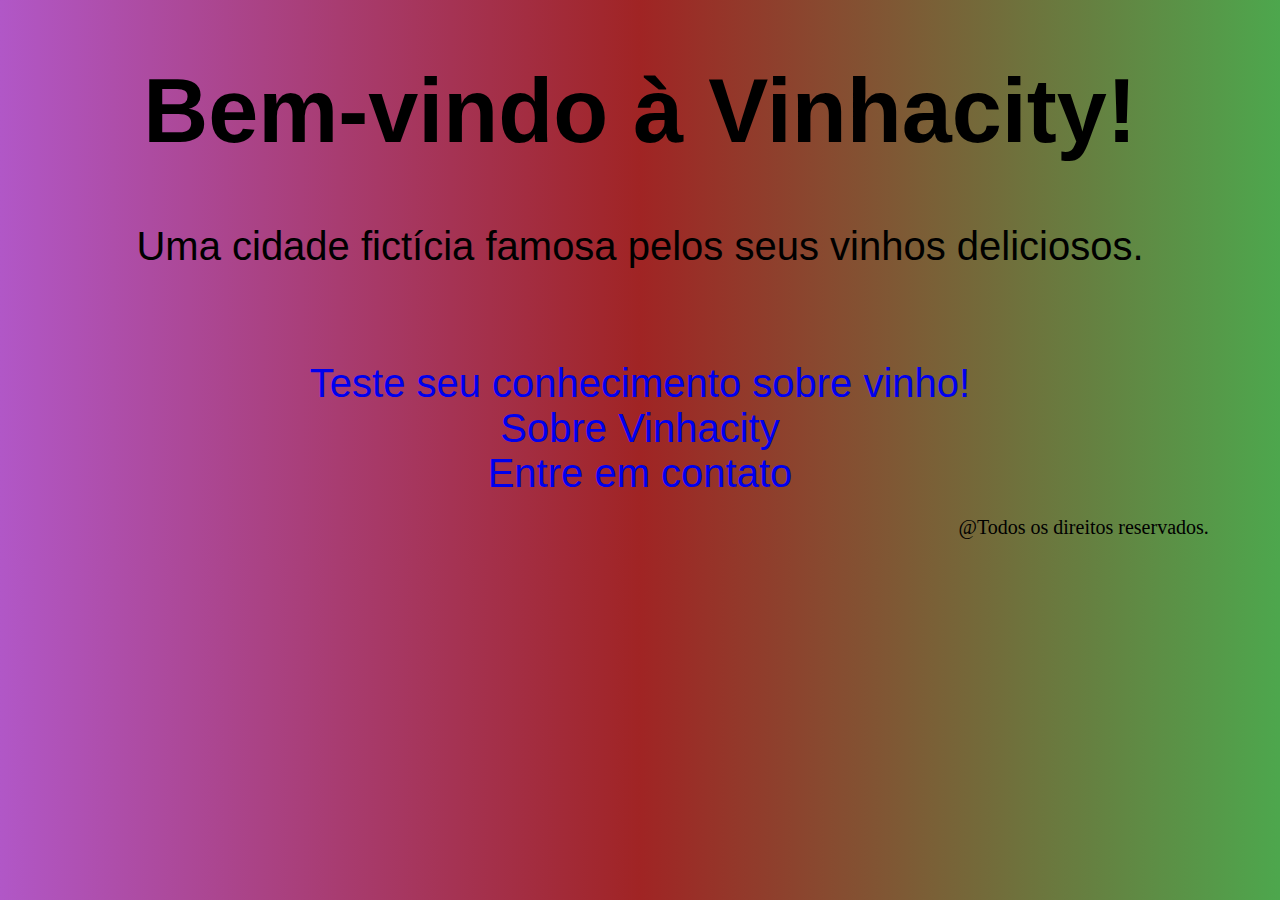
<file: index.html>
<!DOCTYPE html>
<html lang="pt-br">
<head>
    <meta charset="UTF-8">
    <meta http-equiv="X-UA-Compatible" content="IE=edge">
    <meta name="viewport" content="width=device-width, initial-scale=1.0">
    <link rel="stylesheet" href="style.css"/>
    <title>Minha Página Inicial</title>
    <script>
    alert("Seja bem-vindo!");
    </script>
</head>
<body>

    <div class="indexcontint">
    <h1>Bem-vindo à Vinhacity!</h1>
	<p>Uma cidade fictícia famosa pelos seus vinhos deliciosos.</p>
    <br>
    </div>

    <div class="links">

    <a class ="item1" href="quiz.html">Teste seu conhecimento sobre vinho!</a>
    <br>
    <a class ="item2" href="sobre.html">Sobre Vinhacity</a>
    <br>
    <a class ="item3" href="contato.html">Entre em contato</a>

</div>


	<footer>
        @Todos os direitos reservados.
	</footer>



    <script src="script.js"></script>
</body>
</html>
</file>
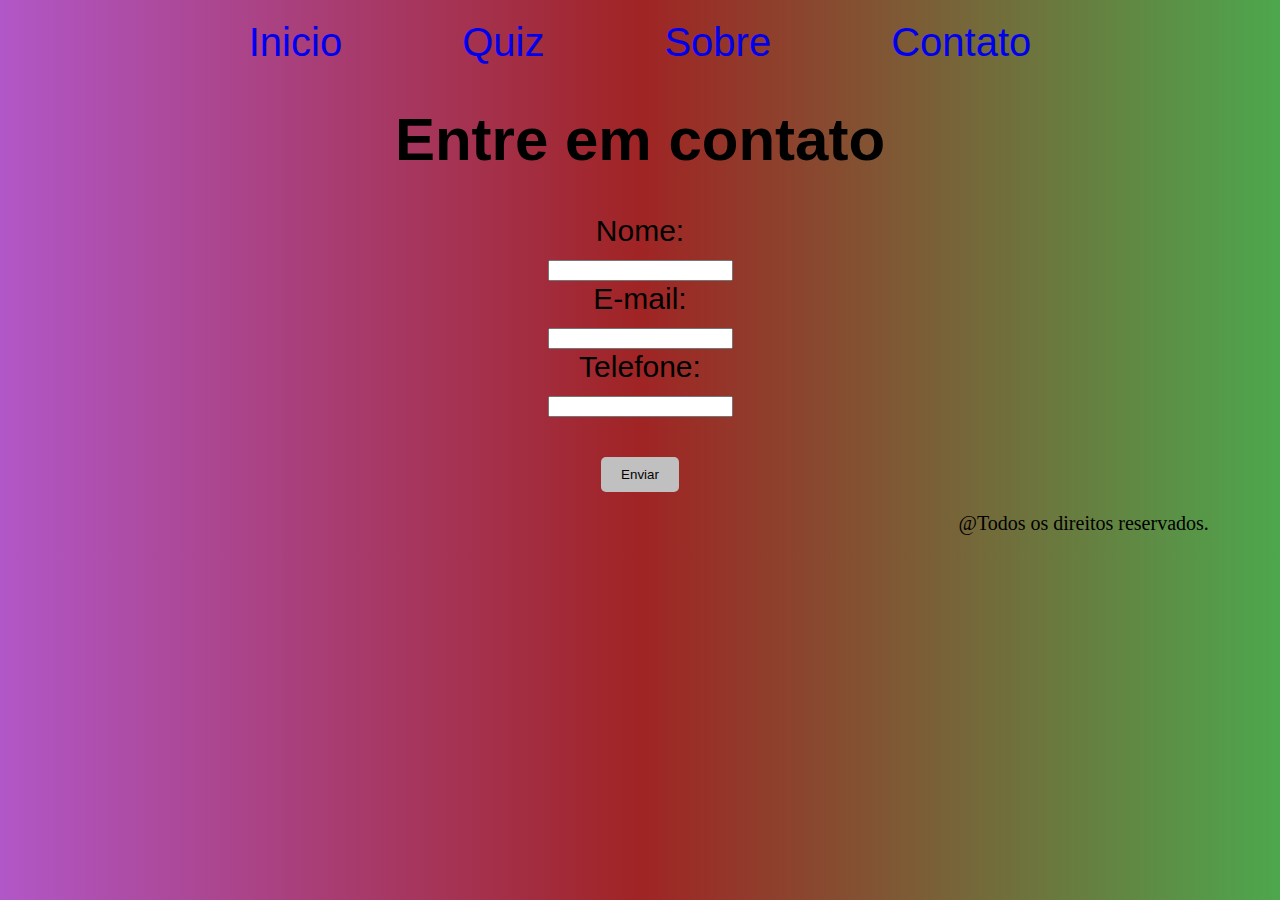
<file: contato.html>
<!DOCTYPE html>
<html lang="pt-br">
<head>
    <meta charset="UTF-8">
    <meta http-equiv="X-UA-Compatible" content="IE=edge">
    <meta name="viewport" content="width=device-width, initial-scale=1.0">
	<link rel="stylesheet" href="style.css">
    <title>Vinhacity - Contato</title>

    <script>
		function validarFormulario() {
			var nome = document.forms["formulario"]["nome"].value;
			var email = document.forms["formulario"]["email"].value;
			var telefone = document.forms["formulario"]["telefone"].value;
			if (nome == "" || email == "" || telefone == "") {
				alert("Por favor, preencha todos os campos obrigatórios.");
				return false;
			}
            alert("Obrigado por entrar em contato!");
		}
	</script>
<body>

	<div class="navbar">
		<a class ="item1" href="index.html">Inicio</a>
		<a class ="item2" href="quiz.html">Quiz</a>
		<a class ="item3" href="sobre.html">Sobre</a>
		<a class ="item4" href="contato.html">Contato</a>
	</div>

	<div class="indexcontato">
    <h1>Entre em contato</h1>
	<form name="formulario" onsubmit="return validarFormulario()">
		<label>Nome:</label><br>
		<input type="text" name="nome"><br>
		<label>E-mail:</label><br>
		<input type="email" name="email"><br>
		<label>Telefone:</label><br>
        <input type="numero" name="telefone"><br>
        <br>
		<button class="btn" id="button" onclick="validarContato()">Enviar</button>
	</div>   

		<footer>
			@Todos os direitos reservados.
		</footer>

    <script src="script.js"></script>
</body>
</html>
</file>
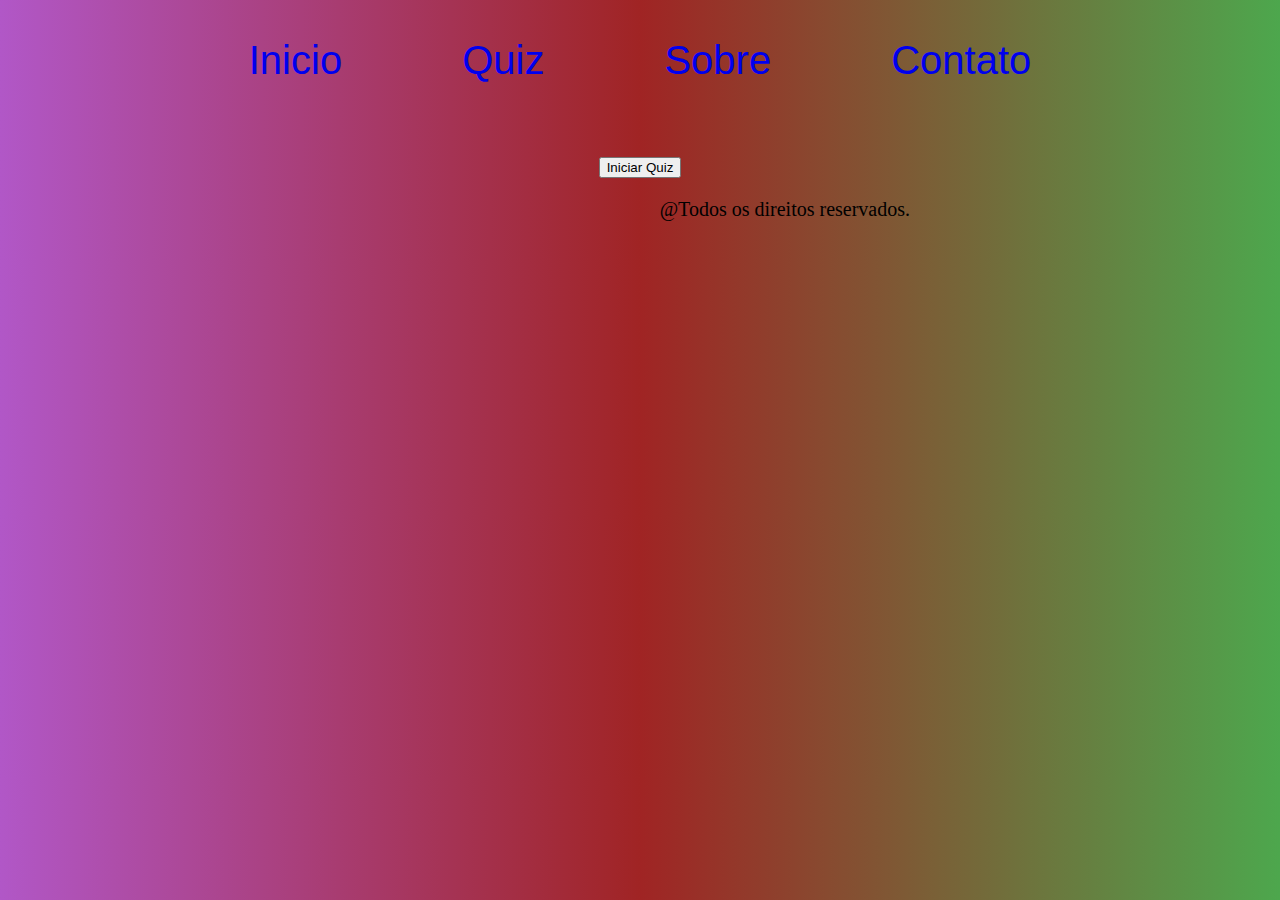
<file: quiz.html>
<!DOCTYPE html>
<html lang="pt-br">
<head>
    <meta charset="UTF-8">
    <meta http-equiv="X-UA-Compatible" content="IE=edge">
    <meta name="viewport" content="width=device-width, initial-scale=1.0">
    <link rel="stylesheet" href="style.css">
    <title>Quiz</title>
	<script>
		alert ("Vamos conhecer sobre vinho")
	</script>
</head>
<div class="quiz-container">

<div>
	<div class="navbar">
		<a class ="item1" href="index.html">Inicio</a>
		<a class ="item2" href="quiz.html">Quiz</a>
		<a class ="item3" href="sobre.html">Sobre</a>
		<a class ="item4" href="contato.html">Contato</a>
	</div>
<br><br><br>

<button id="quizcss" onclick="quiz()">Iniciar Quiz</button>

<div id="msg" class="msg"></div>

</div>

	<footer>
		@Todos os direitos reservados.
	</footer>

	<script src="script.js"></script>
</body>
</html
</file>
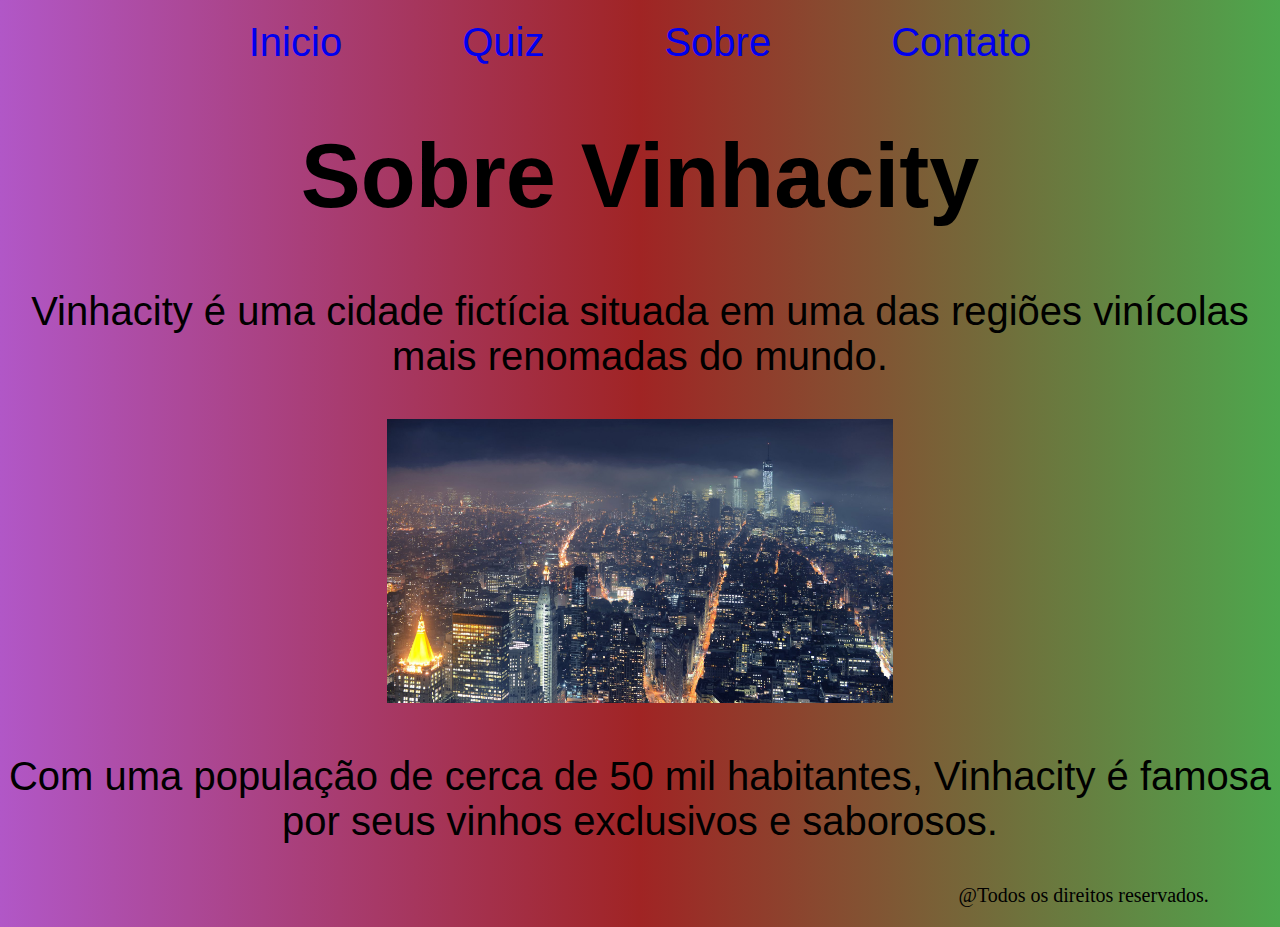
<file: sobre.html>
<!DOCTYPE html>
<html lang="pt-br">
<head>
    <meta charset="UTF-8">
    <meta http-equiv="X-UA-Compatible" content="IE=edge">
    <meta name="viewport" content="width=device-width, initial-scale=1.0">
	<link rel="stylesheet" href="style.css"/>
    <title>Vinhacity - Sobre</title>
</head>
<body>

	<div class="navbar">
		<a class ="item1" href="index.html">Inicio</a>
		<a class ="item2" href="quiz.html">Quiz</a>
		<a class ="item3" href="sobre.html">Sobre</a>
		<a class ="item4" href="contato.html">Contato</a>
	</div>

<div class="sobre">


    <h1>Sobre Vinhacity</h1>
	<p>Vinhacity é uma cidade fictícia situada em uma das regiões vinícolas mais renomadas do mundo.</p>
	<img src="./vinhacityy.jpg" width="40%" alt="Foto de Vinhacity">
	<p>Com uma população de cerca de 50 mil habitantes, Vinhacity é famosa por seus vinhos exclusivos e saborosos.</p>


</div>

	<footer>
		@Todos os direitos reservados.
	</footer>
</body>
</html>
</file>
<file: style.css>
/*index.html*/

body {
	background: linear-gradient(to right, #b157c7, #a02424, #4da74d);
	animation: changeColor 9s ease-in-out infinite;
  }
  
  @keyframes changeColor {
	0% {
	  background: linear-gradient(to right, #f40606, #e7b848, #2dcd38);
	}
	33.33% {
	  background: linear-gradient(to right, #e4ff82, #52a1a1, #08a51d);
	}
	66.66% {
	  background: linear-gradient(to right, #b157c7, #a02424, #4da74d);
	}
  }

.indexcontint{
	background-color: transparent;
	font-family: 'Franklin Gothic Medium', 'Arial Narrow', Arial, sans-serif;
    text-align: center;
	font-size: 45px;
}

.links{
	background-color: transparent;
	font-family: 'Franklin Gothic Medium', 'Arial Narrow', Arial, sans-serif;
    text-align: center;
	font-size: 40px;
	text-justify: auto;
}

.item1:hover{
	background-color: transparent;
	font-family: 'Franklin Gothic Medium', 'Arial Narrow', Arial, sans-serif;
    text-align: center;
	font-size: 40px;
	background-color: darkorchid;
	border-radius: 5px;
	color: #000000;
	text-decoration: none;
}

.item2:hover{
	background-color: transparent;
	font-family: 'Franklin Gothic Medium', 'Arial Narrow', Arial, sans-serif;
    text-align: center;
	font-size: 40px;
	background-color: darkorchid;
	border-radius: 5px;
	color:#000000;
	text-decoration: none;
}

.item3:hover{
	background-color: transparent;
	font-family: 'Franklin Gothic Medium', 'Arial Narrow', Arial, sans-serif;
    text-align: center;
	font-size: 40px;
	background-color: darkorchid;
	border-radius: 5px;
	color:#000000;
	text-decoration: none;
}

.item1{
	background-color: transparent;
	font-family: 'Franklin Gothic Medium', 'Arial Narrow', Arial, sans-serif;
    text-align: center;
	font-size: 40px;
	border-radius: 5px;
	text-decoration: none;
	margin-right: 60px;
	margin-left: 60px;
}

.item2{
	background-color: transparent;
	font-family: 'Franklin Gothic Medium', 'Arial Narrow', Arial, sans-serif;
    text-align: center;
	font-size: 40px;
	border-radius: 5px;
	text-decoration: none;
	margin-right: 60px;
	margin-left: 60px;
}

.item3{
	background-color: transparent;
	font-family: 'Franklin Gothic Medium', 'Arial Narrow', Arial, sans-serif;
    text-align: center;
	font-size: 40px;
	border-radius: 5px;
	text-decoration: none;
	margin-right: 60px;
	margin-left: 60px;
}

.item4{
	background-color: transparent;
	font-family: 'Franklin Gothic Medium', 'Arial Narrow', Arial, sans-serif;
    text-align: center;
	font-size: 40px;
	border-radius: 5px;
	text-decoration: none;
	margin-right: 60px;
	margin-left: 60px;
}



p{
	font-size: 40px;
}

footer{
	display: flex;
	font-size: 20px;
	margin: 20px;
	justify-content: flex-end;
	margin-inline: 5%;
}

.navbar{
	display: flex;
	justify-content: center;
	margin: 20px;
}


/*sobre.html*/

.sobre{
	background-color: transparent;
	font-family: 'Franklin Gothic Medium', 'Arial Narrow', Arial, sans-serif;
    text-align: center;
	font-size: 45px;
}
#button{
	background-color: silver;
	color: rgb(3, 3, 3);
	border: none;
	border-radius: 5px;
	padding: 10px 20px;
}


/*contato.html*/

body{
	text-align: center;
}

.indexcontato{
	background-color: transparent;
	font-family: 'Franklin Gothic Medium', 'Arial Narrow', Arial, sans-serif;
    text-align: center;
	font-size: 30px;
}

/*quiz.html*/

.quiz-container {
	width: 600px;
	margin: 0 auto;
	text-align: center;
	padding: 10px;
	background-color: blueviolet;
	background-color: transparent;
}

#botao{
	background-color: red;
	color: white;
	border: none;
	border-radius: 5px;
	padding: 10px 20px;
}
</file>
